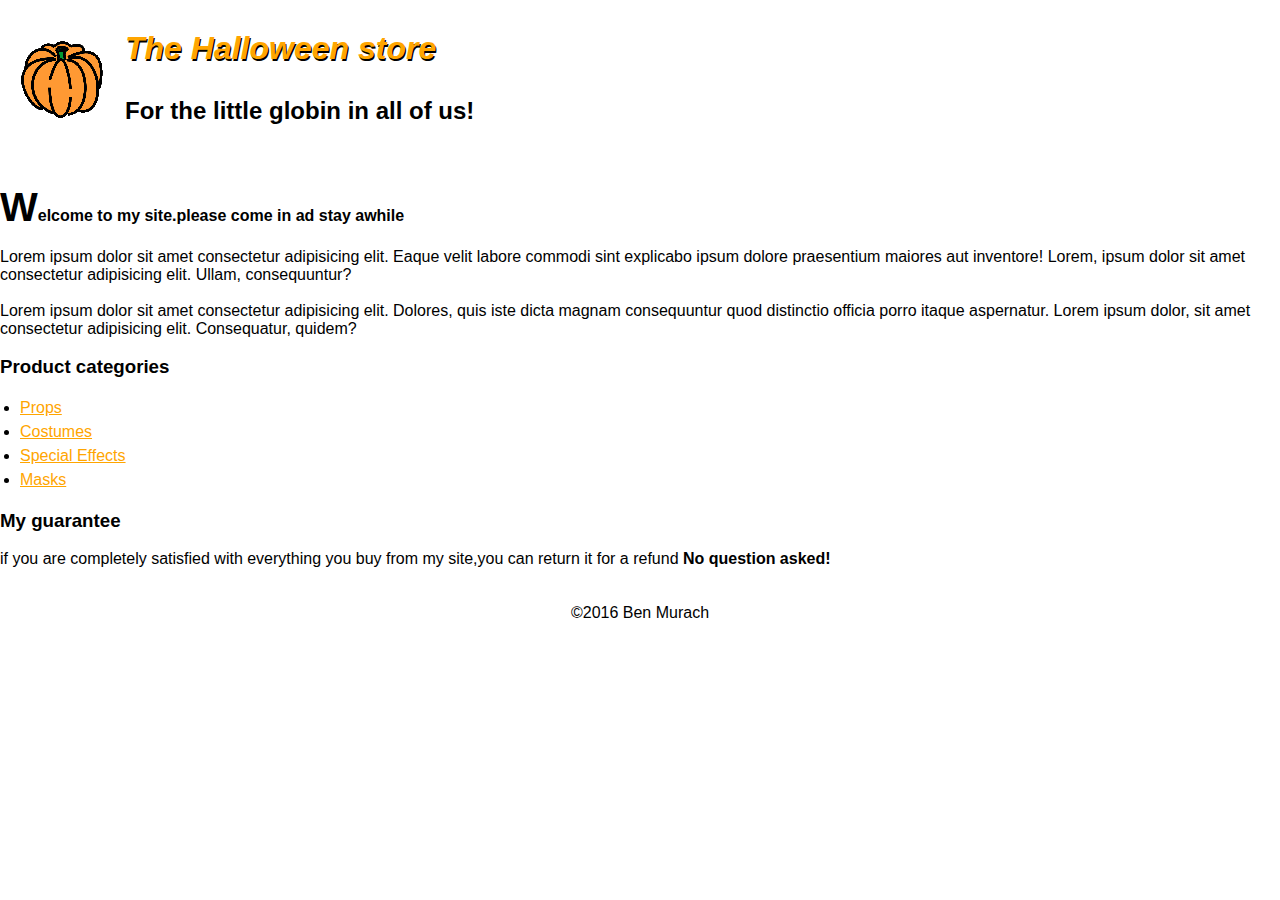
<file: halloween_exercises/hallo4/index.html>
<!DOCTYPE html>
<html lang="en">
<head>
    <meta charset="UTF-8">
    <meta name="viewport" content="width=device-width, initial-scale=1.0">
    <title>Halloween</title>
    <link rel="stylesheet" href="./main.css">
</head>
<body>
    <img src="../images/pumpkin.gif" alt="">
<h1>The Halloween store</h1>
<h2><b>For the little globin in all of us!</b></h2>
<h4>Welcome to my site.please come in ad stay awhile</h4><br>
<p>Lorem ipsum dolor sit amet consectetur adipisicing elit. Eaque velit labore commodi sint explicabo ipsum dolore praesentium maiores aut inventore! Lorem, ipsum dolor sit amet consectetur adipisicing elit. Ullam, consequuntur?

</p><br>
<p>Lorem ipsum dolor sit amet consectetur adipisicing elit. Dolores, quis iste dicta magnam consequuntur quod distinctio officia porro itaque aspernatur. Lorem ipsum dolor, sit amet consectetur adipisicing elit. Consequatur, quidem?</p>

<br>
<h3>Product categories</h3><br>
<li><a href="#">Props</a></li>
<li><a href="#">Costumes</a></li>
<li><a href="#">Special Effects</a></li>
<li><a href="#">Masks</a></li><br>
<h3>My  guarantee </h3><br>
<p>if you are completely satisfied with everything you buy  from my site,you can return it for a refund <b>No question asked!</b></p><br>
<br><footer>&copy;2016 Ben Murach</footer>
</body>
</html>
</file>
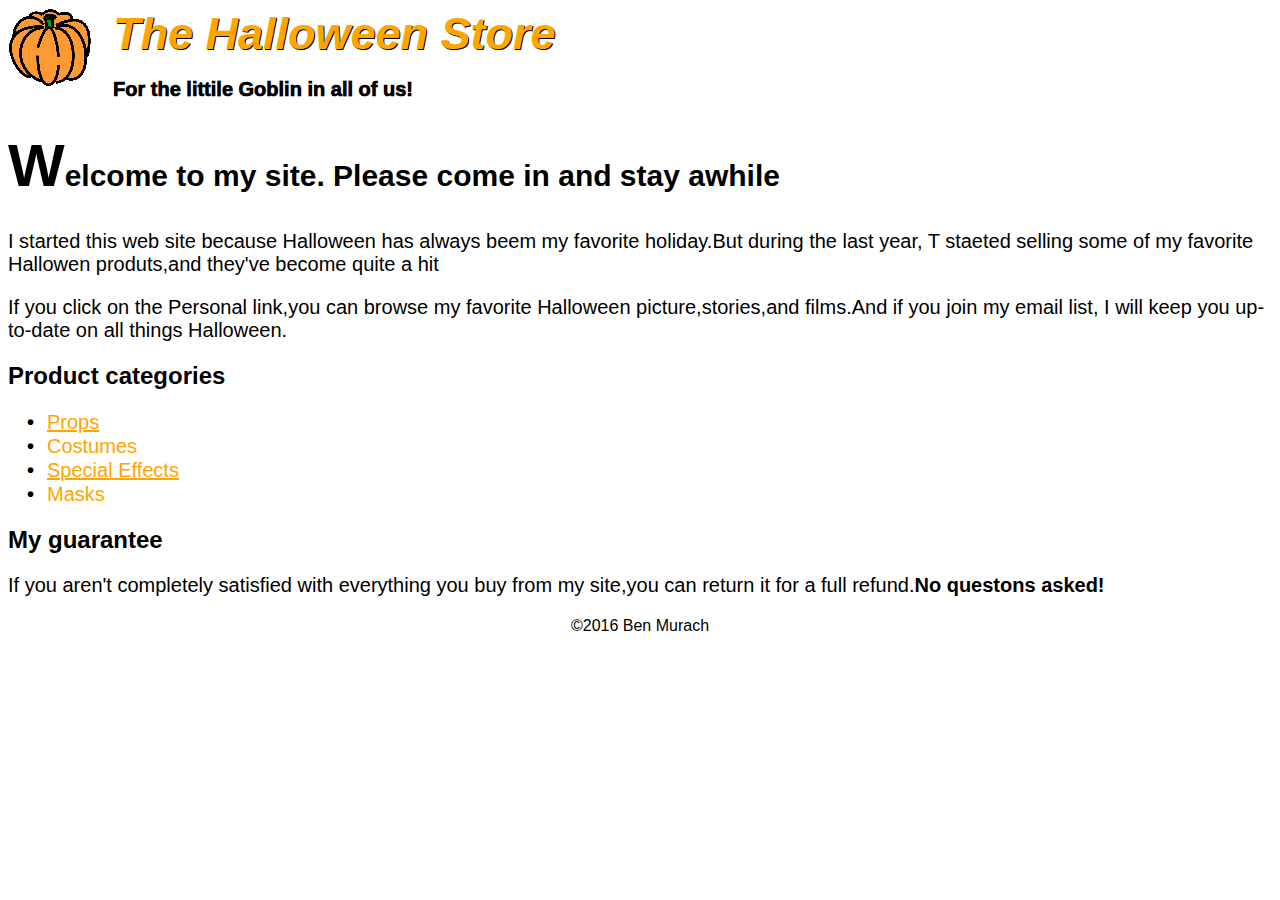
<file: halloween_exercises/Halloween-4-Exercise/index.html>
<!DOCTYPE html>
<html lang="en">
<head>
    <meta charset="UTF-8">
    <meta name="viewport" content="width=device-width, initial-scale=1.0">
    <title>Document</title>
    <link rel="stylesheet" href="./style.css">
</head>
<body>
    <div class="d1">
        <img src="./images/pumpkin.gif">
        <h1><i>The Halloween Store</i></h1><br><br>
    </div>
        <h3 class="c1">For the littile Goblin in all of us!</h3>
<div class="w1">
        <p><b>Welcome to my site. Please come in and stay awhile</b></p>
    </div>
    <div class="C1">
    <p>I started this web site because Halloween has always beem my favorite holiday.But during the last year, T staeted selling some of my favorite Hallowen produts,and they've become quite a hit</p>
    <p>If you click on the Personal link,you can browse my favorite Halloween picture,stories,and films.And if you join my email list, I will keep you up-to-date on all things Halloween.</p>
</div>
<div class="u1">
    <h2><b>Product categories</b></h2>
    <ul>
        <li><a href="">Props</a></li>
        <li id="l1">Costumes</li>
        <li><a href="">Special Effects</a></li>
        <li id="l1">Masks</li>

    </ul>
</div>
<div class="f1">
    <h2><b>My guarantee</b></h2>
    <p>If you  aren't completely satisfied with everything you buy from my site,you can return it for a full refund.<b>No questons asked!</b></p>
    <footer>&copy;2016 Ben Murach</footer>
</div>



</body>
</html>
</file>
<file: halloween_exercises/hallo4/main.css>
*{
    margin: 0;
    padding: 0;
    font-family: sans-serif;
}
img{
    float: left;
    margin: 20px;
}
h1,h4,h5{
    margin-top: 20px;
}
h1{
    color: orange;
    text-shadow: 1px 2px black;
    font-style: italic;
    padding: 10px;
}
h4{
   margin-top: 60px;

}
h2{
    padding-top: 10px;
    margin-top: 10px;
}
h4::first-letter{
    text-transform: capitalize;
    font-size: 40px;
}
a{
   
    margin-top:20px ;
    color: orange;
   
}
li{
    margin-left: 20px;
    line-height: 1.5;
}
footer{
    text-align: center;
}
</file>
<file: halloween_exercises/Halloween-4-Exercise/style.css>
.d1 img{
    float:left;
}
.d1 h1{
    display: inline;
    color: orange;
    padding-left: 20px;
    font-family: Arial, Helvetica, sans-serif;
    text-shadow: black 1px 1px;
    font-size: 45px;
}
.c1{
    display: inline;
    font-family: Arial, Helvetica, sans-serif;
    padding-left: 20px;
    font-weight: 1000;
    font-size: 20px;
}
.w1 p::first-letter {
    font-size: 200%;
  }
.w1 p{
    font-size: 30px;
    font-family: Arial, Helvetica, sans-serif;
}
.C1 p{
    font-size: 20px;
    font-family: Arial, Helvetica, sans-serif;
}
.u1 h2{
    font-family: Arial, Helvetica, sans-serif;
}
.u1 a{
    color: orange;

}
.u1 #l1{
    color: orange;
    
}
ul li::before {
    content: "\2022";
    color: rgb(0, 0, 0);
    font-weight: bold;
    display: inline-block; 
    width: 1em;
    margin-left: -21px;
  }
.u1 li{
    padding-top: 1px;
    font-size: 20px;
    font-family: Arial, Helvetica, sans-serif;
    list-style-type: none;
}
.f1 h2{
    font-family: Arial, Helvetica, sans-serif;
}
.f1 p{
    font-size: 20px;
    font-family: Arial, Helvetica, sans-serif;
}
.f1 footer{
    text-align: center;
    font-family: Arial, Helvetica, sans-serif;
}
</file>
